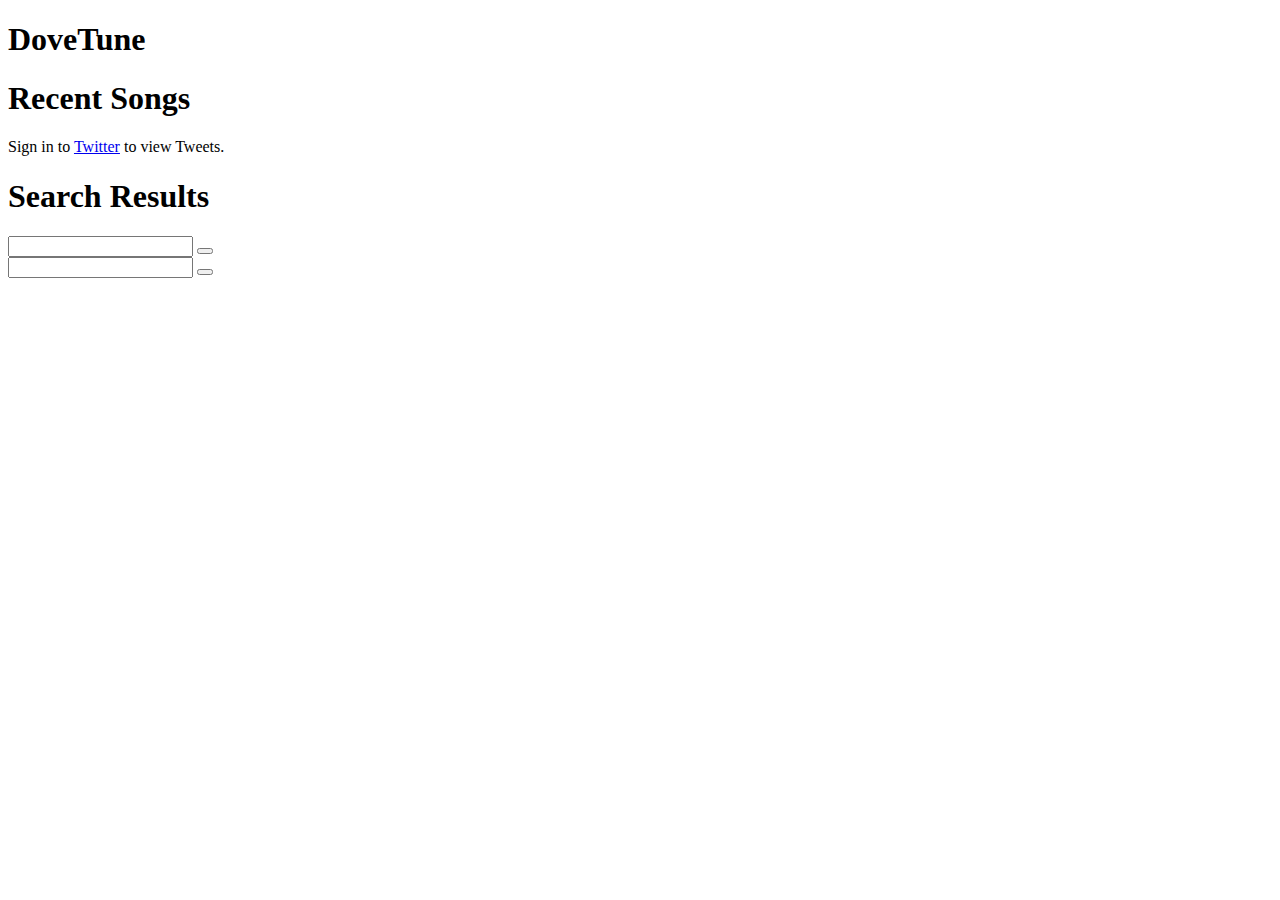
<file: DoveTune/src/main/webapp/index.html>
<!DOCTYPE html>
<html>

<head>
  <meta charset="utf-8">
  <meta name="viewport" content="width=device-width, initial-scale=1">
  <meta name="author" content="Spencer Palmer">
  <meta name="description" content="Media player integrating SoundCloud and Twitter">
  <title>DoveTune</title>
</head>

<body>
  <div class="container">
    <header>
      <div class="header">
        <h1>DoveTune</h1>
      </div>
    </header>
    <main>
      <div class="main">
        <div class="topLeft">

        </div>
        <div class="bottomRight">

        </div>


        <article class="recentSongs">
          <h1>Recent Songs</h1>
          <div class="recentSongs__list">

          </div>
        </article>

        <article class="player">
          <div class="player__holder">

          </div>
        </article>

        <article class="signIn">
          <p class="signIn__text">
            Sign in to <a href="#">Twitter</a> to view Tweets.
          </p>
        </article>

        <article class="searchResults">
          <h1>Search Results</h1>
          <div class="searchResults__list">

          </div>
        </article>

        <article class="tweets">
          <input type="text" name="tweets__query" value="">
          <button type="button" name="tweets__btn"></button>
        </article>

        <div class="search">
          <input type="text" name="searchQuery" class="search__query" value="">
          <button type="button" name="searchBtn" class="search__btn"></button>
        </div>

      </div>
    </main>
  </div>

</body>

</html>
</file>
